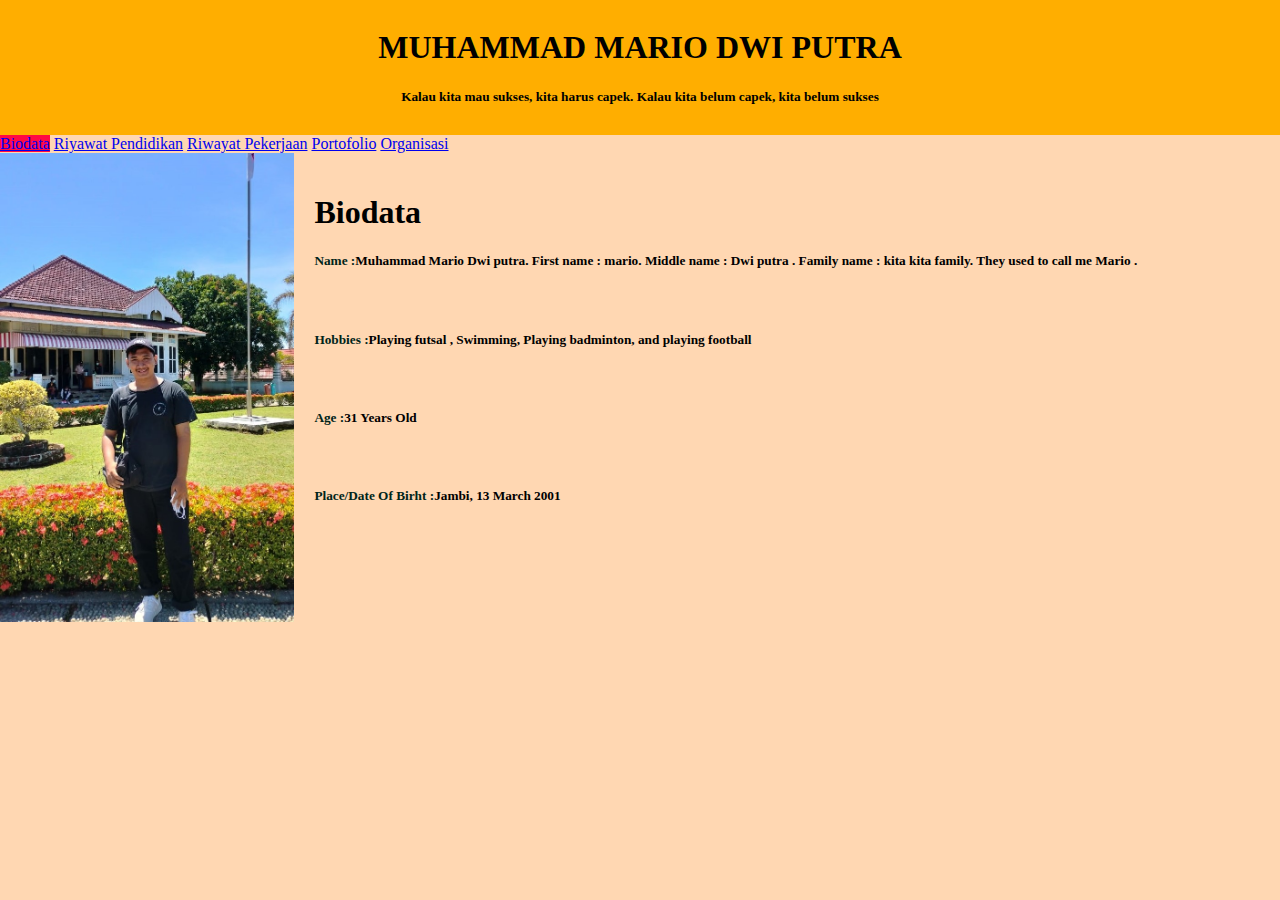
<file: index.html>
<!DOCTYPE html>
<html>
<head>
	<meta charset="utf-8">
	<meta name="viewport" content="width=device-width, initial-scale=1">
	<title>Home</title>
	<link rel="stylesheet" href="style.css">
</head>
<!-- CSS only -->
<link href="https://cdn.jsdelivr.net/npm/bootstrap@5.2.2/dist/css/bootstrap.min.css" rel="stylesheet" integrity="sha384-Zenh87qX5JnK2Jl0vWa8Ck2rdkQ2Bzep5IDxbcnCeuOxjzrPF/et3URy9Bv1WTRi" crossorigin="anonymous">
<body style="background-color: rgb(255, 215, 178);">	
	<div class="header">
		<h1>MUHAMMAD MARIO DWI PUTRA</h1>
		<h5>Kalau kita mau sukses, kita harus capek. Kalau kita belum capek, kita belum sukses</h5>
	</div>
	<nav class="nav nav-pills nav-fill">
		<a class="nav-link active" aria-current="page" href="#">Biodata</a>
		<a class="nav-link" href="riwayatpendidikan.html">Riyawat Pendidikan</a>
		<a class="nav-link" href="riwayatpekerjaan.html">Riwayat Pekerjaan</a>
		<a class="nav-link" href="portofolio.html">Portofolio</a>
		<a class="nav-link" href="organisasi.html">Organisasi</a>
	</nav>
	<div class="border">
	<div class="sidebar">
		<div class="border border-success p-2 mb-2 border-opacity-75">
			<img src="mario.jpeg" alt="MyPhoto">
		</div>

	</div>

	<div class="content">
		<h1>Biodata</h1>
		<h5><b>Name :</b>Muhammad Mario Dwi putra. First name : mario. Middle name : Dwi putra . Family name : kita kita family. They used to call me Mario .</h5><br>
		<h5><b>Hobbies :</b>Playing futsal , Swimming, Playing badminton, and playing football</h5><br>
		<h5><b>Age :</b>31 Years Old</h5><br>
		<h5><b>Place/Date Of Birht :</b>Jambi, 13 March 2001</h5><br>
		
	</div>
	</div>
</body>
<!-- JavaScript Bundle with Popper -->
<script src="https://cdn.jsdelivr.net/npm/bootstrap@5.2.2/dist/js/bootstrap.bundle.min.js" integrity="sha384-OERcA2EqjJCMA+/3y+gxIOqMEjwtxJY7qPCqsdltbNJuaOe923+mo//f6V8Qbsw3" crossorigin="anonymous"></script>
</html>
</file>
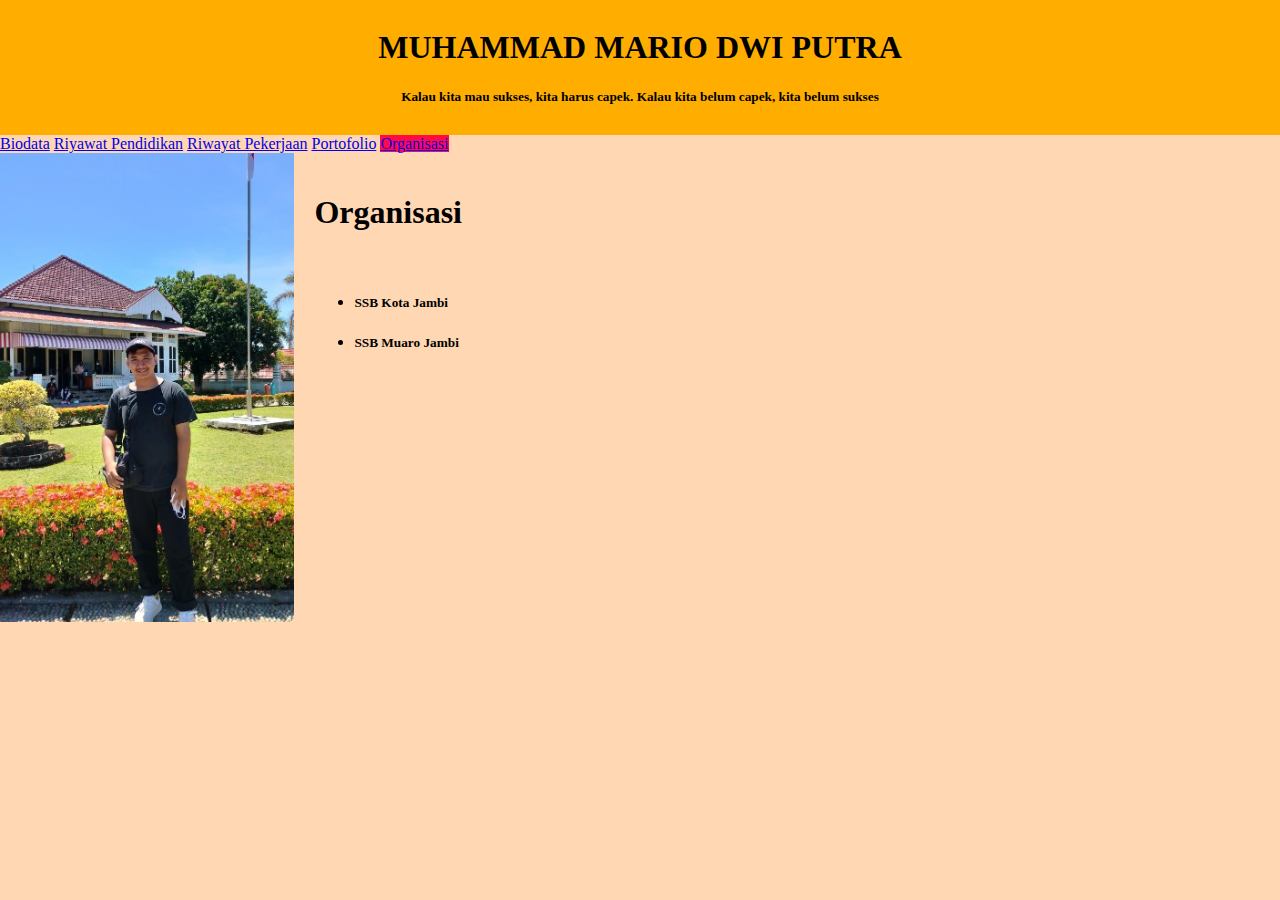
<file: organisasi.html>
<!DOCTYPE html>
<html>
<head>
	<meta charset="utf-8">
	<meta name="viewport" content="width=device-width, initial-scale=1">
	<title>Organisasi</title>
	<link rel="stylesheet" href="style.css">
</head>
<!-- CSS only -->
<link href="https://cdn.jsdelivr.net/npm/bootstrap@5.2.2/dist/css/bootstrap.min.css" rel="stylesheet" integrity="sha384-Zenh87qX5JnK2Jl0vWa8Ck2rdkQ2Bzep5IDxbcnCeuOxjzrPF/et3URy9Bv1WTRi" crossorigin="anonymous">
<body style="background-color: rgb(255, 215, 178);">		
	<div class="header">
		<h1>MUHAMMAD MARIO DWI PUTRA</h1>
		<h5>Kalau kita mau sukses, kita harus capek. Kalau kita belum capek, kita belum sukses</h5>
	</div>
	<nav class="nav nav-pills nav-fill">
		<a class="nav-link" href="index.html">Biodata</a>
		<a class="nav-link" href="riwayatpendidikan.html">Riyawat Pendidikan</a>
		<a class="nav-link" href="riwayatpekerjaan.html">Riwayat Pekerjaan</a>
		<a class="nav-link" href="portofolio.html" >Portofolio</a>
		<a class="nav-link active" aria-current="page" href="#">Organisasi</a>
	</nav>
	<div class="border">
	<div class="sidebar">
		<div class="border border-success p-2 mb-2 border-opacity-75">
			<img src="mario.jpeg" alt="MyPhoto">
		</div>

	</div>

	<div class="content">
		<h1>Organisasi</h1><br>
		<ul>
			<li><h5>SSB Kota Jambi</h5></li>
			<li><h5>SSB Muaro Jambi</h5></li>
		</ul>
	</div>
	</div>
</body>
<!-- JavaScript Bundle with Popper -->
<script src="https://cdn.jsdelivr.net/npm/bootstrap@5.2.2/dist/js/bootstrap.bundle.min.js" integrity="sha384-OERcA2EqjJCMA+/3y+gxIOqMEjwtxJY7qPCqsdltbNJuaOe923+mo//f6V8Qbsw3" crossorigin="anonymous"></script>
</html>
</file>
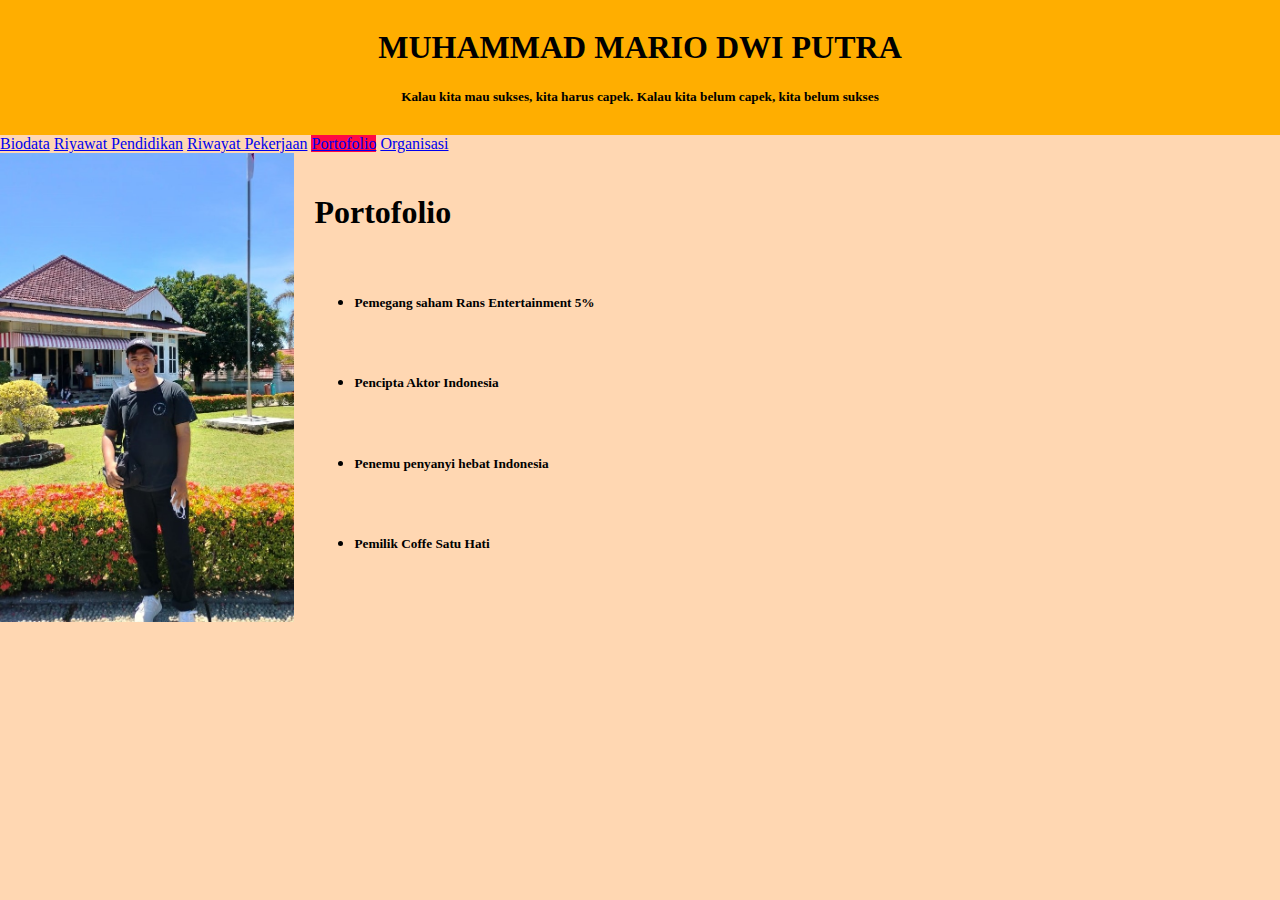
<file: portofolio.html>
<!DOCTYPE html>
<html>
<head>
	<meta charset="utf-8">
	<meta name="viewport" content="width=device-width, initial-scale=1">
	<title>Portofolio</title>
	<link rel="stylesheet" href="style.css">
</head>
<!-- CSS only -->
<link href="https://cdn.jsdelivr.net/npm/bootstrap@5.2.2/dist/css/bootstrap.min.css" rel="stylesheet" integrity="sha384-Zenh87qX5JnK2Jl0vWa8Ck2rdkQ2Bzep5IDxbcnCeuOxjzrPF/et3URy9Bv1WTRi" crossorigin="anonymous">
<body style="background-color: rgb(255, 215, 178);">	
	<div class="header">
		<h1>MUHAMMAD MARIO DWI PUTRA</h1>
		<h5>Kalau kita mau sukses, kita harus capek. Kalau kita belum capek, kita belum sukses</h5>
	</div>
	<nav class="nav nav-pills nav-fill">
		<a class="nav-link"  href="index.html">Biodata</a>
		<a class="nav-link" href="riwayatpendidikan.html">Riyawat Pendidikan</a>
		<a class="nav-link" href="riwayatpekerjaan.html">Riwayat Pekerjaan</a>
		<a class="nav-link active" aria-current="page" href="#">Portofolio</a>
		<a class="nav-link" href="organisasi.html">Organisasi</a>
	</nav>
	<div class="border">
	<div class="sidebar">
		<div class="border border-success p-2 mb-2 border-opacity-75">
			<img src="mario.jpeg" alt="MyPhoto">
		</div>

	</div>

	<div class="content">
		<h1>Portofolio</h1><br>
		<ul>
            <li><h5>Pemegang saham Rans Entertainment 5%</h5></li><br>
            <li><h5>Pencipta Aktor Indonesia</h5></li><br>
            <li><h5>Penemu penyanyi hebat Indonesia</h5></li><br>
            <li><h5>Pemilik Coffe Satu Hati</h5></li><br>
        </ul>
	</div>
	</div>
</body>
<!-- JavaScript Bundle with Popper -->
<script src="https://cdn.jsdelivr.net/npm/bootstrap@5.2.2/dist/js/bootstrap.bundle.min.js" integrity="sha384-OERcA2EqjJCMA+/3y+gxIOqMEjwtxJY7qPCqsdltbNJuaOe923+mo//f6V8Qbsw3" crossorigin="anonymous"></script>
</html>
</file>
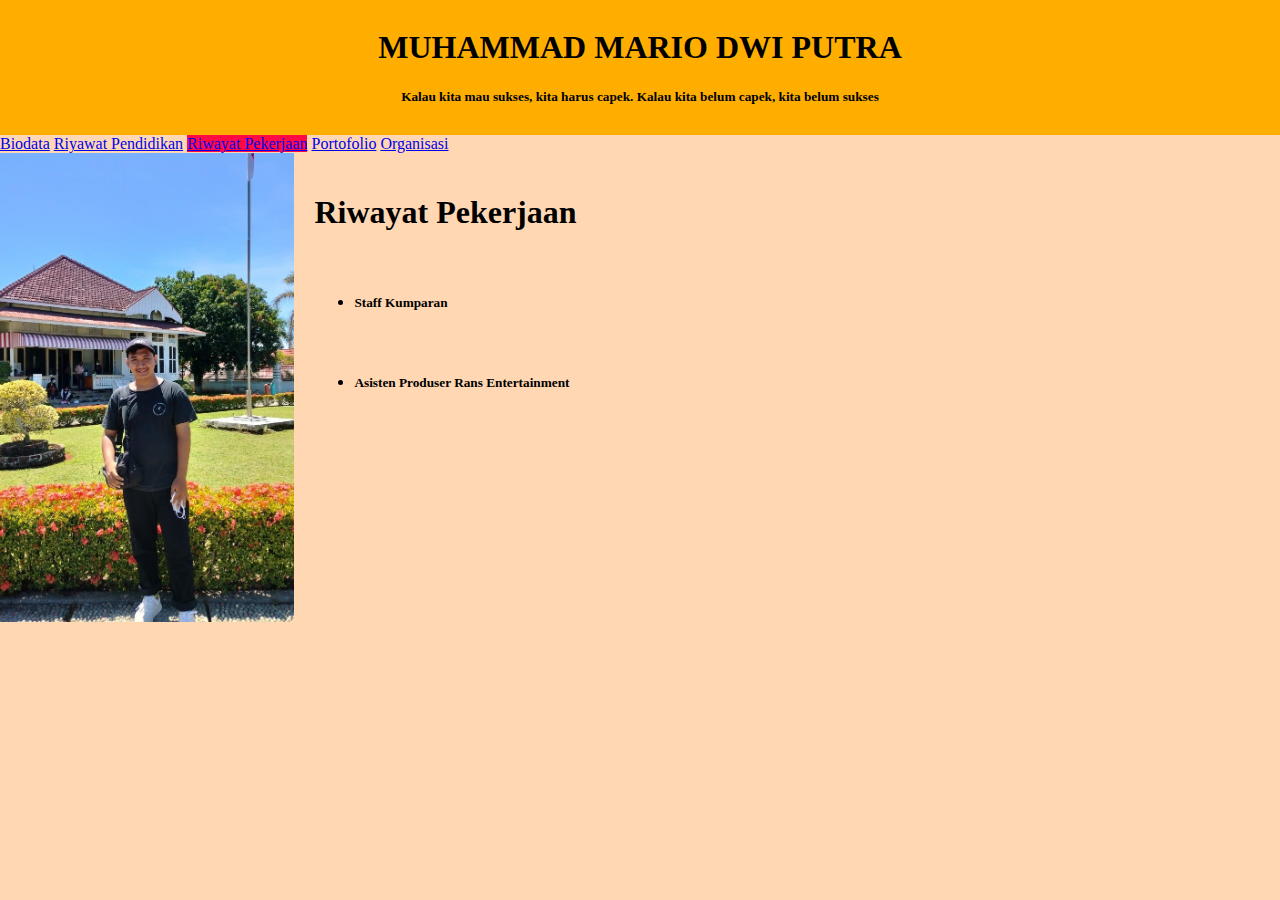
<file: riwayatpekerjaan.html>
<!DOCTYPE html>
<html>
<head>
	<meta charset="utf-8">
	<meta name="viewport" content="width=device-width, initial-scale=1">
	<title>Riwayat Pekerjaan</title>
	<link rel="stylesheet" href="style.css">
</head>
<!-- CSS only -->
<link href="https://cdn.jsdelivr.net/npm/bootstrap@5.2.2/dist/css/bootstrap.min.css" rel="stylesheet" integrity="sha384-Zenh87qX5JnK2Jl0vWa8Ck2rdkQ2Bzep5IDxbcnCeuOxjzrPF/et3URy9Bv1WTRi" crossorigin="anonymous">
<body style="background-color: rgb(255, 215, 178);">	
	<div class="header">
		<h1>MUHAMMAD MARIO DWI PUTRA</h1>
		<h5>Kalau kita mau sukses, kita harus capek. Kalau kita belum capek, kita belum sukses</h5>
	</div>
	<nav class="nav nav-pills nav-fill">
		<a class="nav-link"  href="index.html">Biodata</a>
		<a class="nav-link" href="riwayatpendidikan.html">Riyawat Pendidikan</a>
		<a class="nav-link active" aria-current="page" href="#">Riwayat Pekerjaan</a>
		<a class="nav-link" href="portofolio.html">Portofolio</a>
		<a class="nav-link" href="organisasi.html">Organisasi</a>
	</nav>
	<div class="border">
	<div class="sidebar">
		<div class="border border-success p-2 mb-2 border-opacity-75">
			<img src="mario.jpeg" alt="MyPhoto">
		</div>

	</div>

	<div class="content">
		<h1>Riwayat Pekerjaan</h1><br>
		<ul>
            <li><h5>Staff Kumparan</h5></li><br>
            <li><h5>Asisten Produser Rans Entertainment</h5></li><br>
        </ul>
        
	</div>
	</div>
</body>
<!-- JavaScript Bundle with Popper -->
<script src="https://cdn.jsdelivr.net/npm/bootstrap@5.2.2/dist/js/bootstrap.bundle.min.js" integrity="sha384-OERcA2EqjJCMA+/3y+gxIOqMEjwtxJY7qPCqsdltbNJuaOe923+mo//f6V8Qbsw3" crossorigin="anonymous"></script>
</html>
</file>
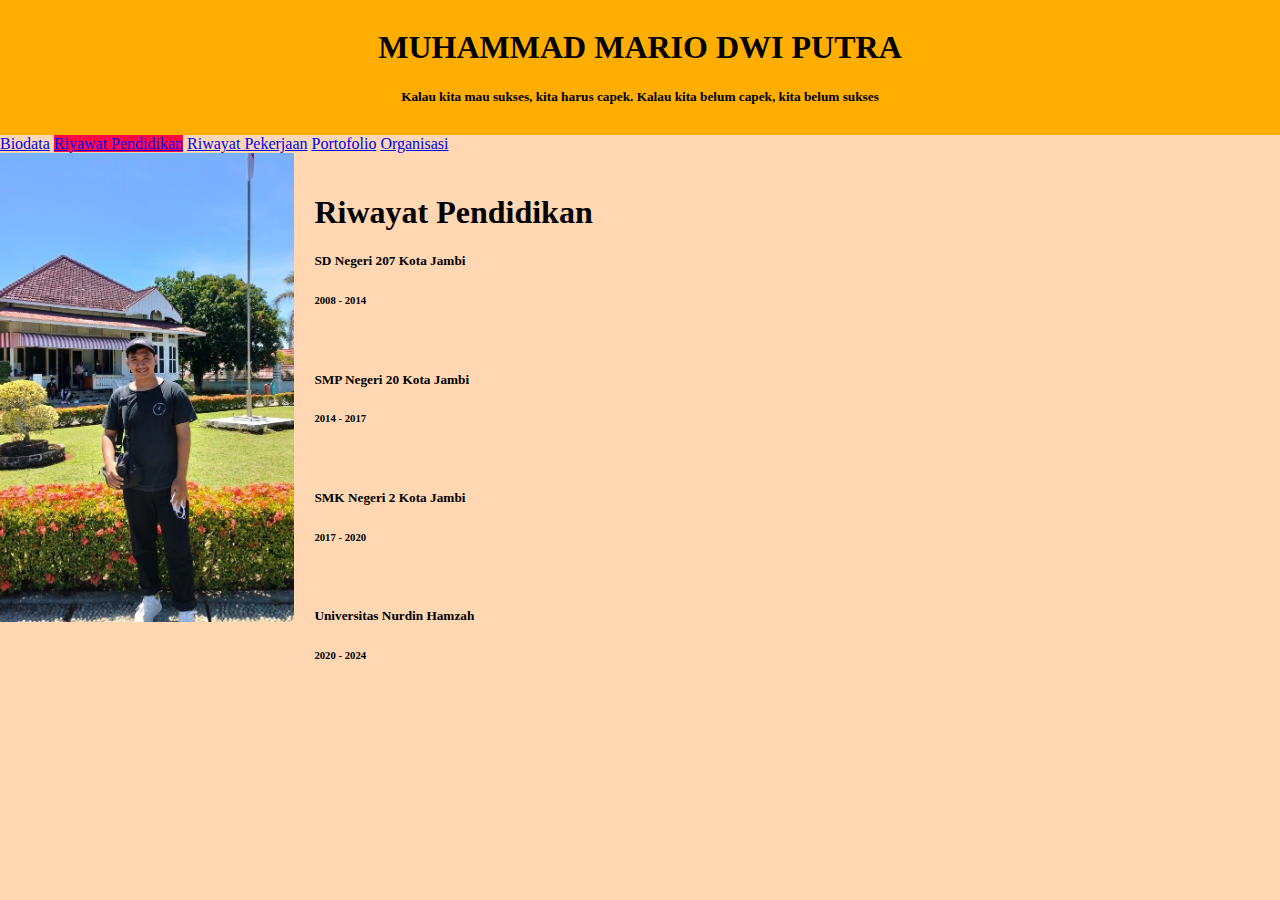
<file: riwayatpendidikan.html>
<!DOCTYPE html>
<html>
<head>
	<meta charset="utf-8">
	<meta name="viewport" content="width=device-width, initial-scale=1">
	<title>Riwayat Pendidikan</title>
	<link rel="stylesheet" href="style.css">
</head>
<!-- CSS only -->
<link href="https://cdn.jsdelivr.net/npm/bootstrap@5.2.2/dist/css/bootstrap.min.css" rel="stylesheet" integrity="sha384-Zenh87qX5JnK2Jl0vWa8Ck2rdkQ2Bzep5IDxbcnCeuOxjzrPF/et3URy9Bv1WTRi" crossorigin="anonymous">
<body style="background-color: rgb(255, 215, 178);">	
	<div class="header">
		<h1>MUHAMMAD MARIO DWI PUTRA</h1>
		<h5>Kalau kita mau sukses, kita harus capek. Kalau kita belum capek, kita belum sukses</h5>
	</div>
	<nav class="nav nav-pills nav-fill">
		<a class="nav-link"  href="index.html">Biodata</a>
		<a class="nav-link active" aria-current="page" href="#">Riyawat Pendidikan</a>
		<a class="nav-link" href="riwayatpekerjaan.html">Riwayat Pekerjaan</a>
		<a class="nav-link" href="portofolio.html">Portofolio</a>
		<a class="nav-link" href="organisasi.html">Organisasi</a>
	</nav>
	<div class="border">
	<div class="sidebar">
		<div class="border border-success p-2 mb-2 border-opacity-75">
			<img src="mario.jpeg" alt="MyPhoto">
		</div>

	</div>

	<div class="content">
		<h1>Riwayat Pendidikan</h1>
		<h5>SD Negeri 207 Kota Jambi</h5>
        <h6>2008 - 2014</h6><br>
        <h5>SMP Negeri 20 Kota Jambi</h5>
        <h6>2014 - 2017</h6><br>
        <h5>SMK Negeri 2 Kota Jambi</h5>
        <h6>2017 - 2020</h6><br>
        <h5>Universitas Nurdin Hamzah</h5>
        <h6>2020 - 2024</h6><br>

		
	</div>
	</div>
</body>
<!-- JavaScript Bundle with Popper -->
<script src="https://cdn.jsdelivr.net/npm/bootstrap@5.2.2/dist/js/bootstrap.bundle.min.js" integrity="sha384-OERcA2EqjJCMA+/3y+gxIOqMEjwtxJY7qPCqsdltbNJuaOe923+mo//f6V8Qbsw3" crossorigin="anonymous"></script>
</html>
</file>
<file: style.css>
body{
    margin: 0px;
    padding: 0px;
}
.header{
    background-color: rgb(255, 174, 0);
    text-align: center;
    padding: 8px;
}
.sidebar{
    width: 23%;
    height: 100%;
    float: left;
}
.sidebar img{
    width: 100%;
    height: 100%;
}
.content{
    float: left;
    padding: 20px;
    width: 72%;
}
.content h5, h6{
    font-family: serif;
}
h1, h5, h6{
    color: rgb(0, 0, 0);
}
b{
    color: rgb(0, 36, 25);
}
.nav-pills .nav-link.active{
    background-color: rgb(255, 10, 67) !important;
}
</file>
